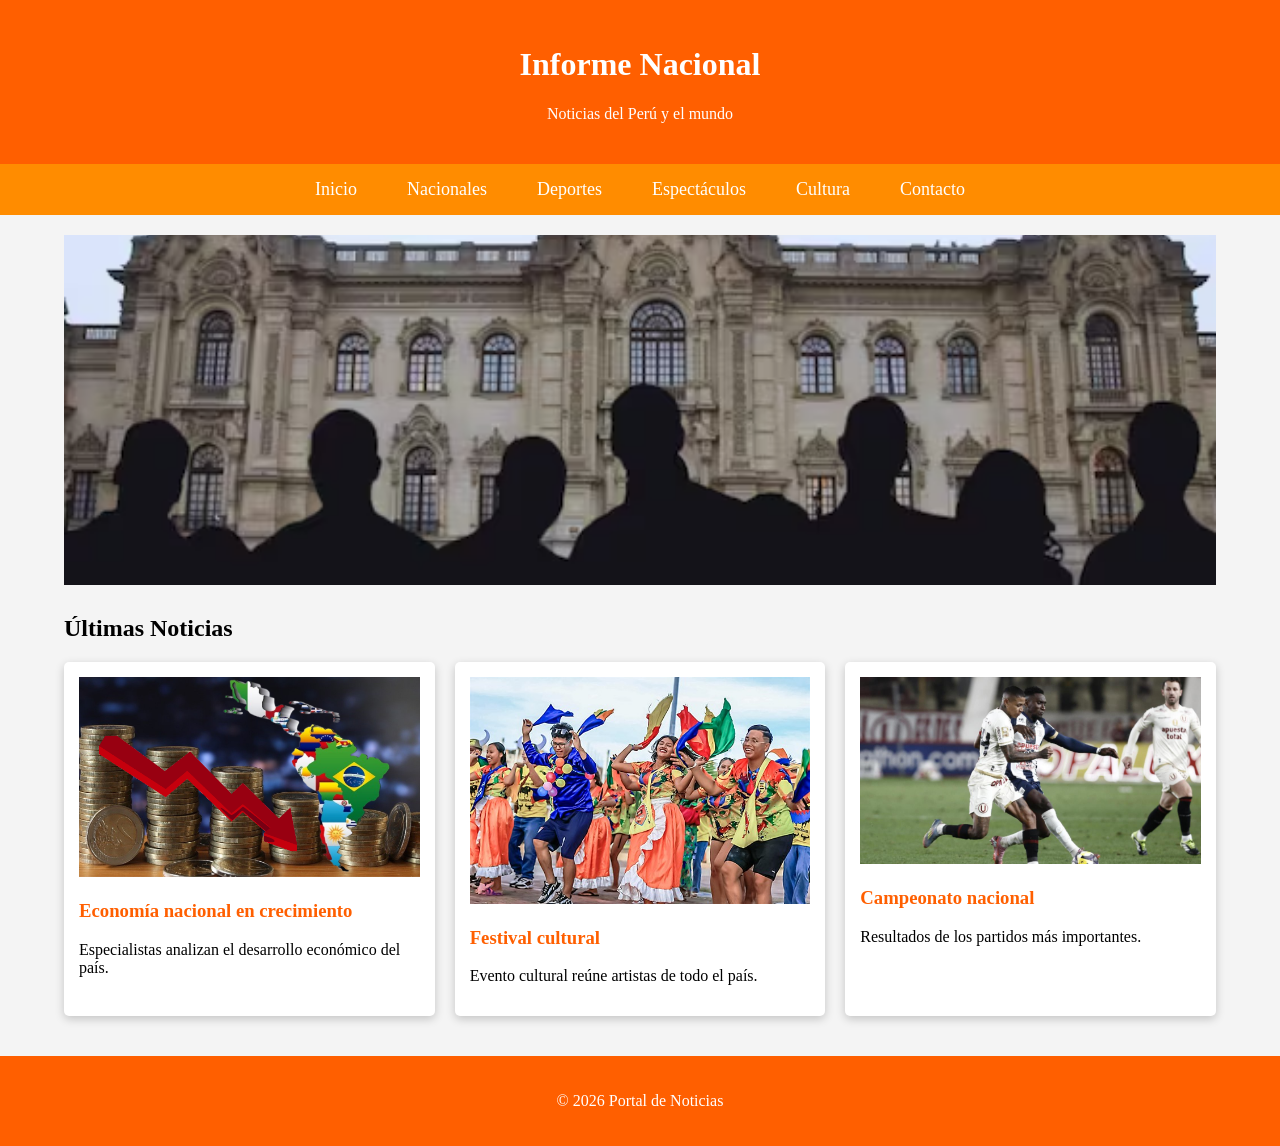
<file: index.html>
<!DOCTYPE html>
<html lang="es">

<head>

<meta charset="UTF-8">
<title>Portal de Noticias</title>

<link rel="stylesheet" href="estilos.css">

<script>

function cargarPagina(pagina){

fetch(pagina)
.then(res => res.text())
.then(data => {
document.getElementById("contenido").innerHTML = data;
});

}

</script>

</head>

<body>

<header>

<h1>Informe Nacional</h1>
<p>Noticias del Perú y el mundo</p>

</header>

<nav>

<ul>

<li><a href="#" onclick="cargarPagina('inicio.html')">Inicio</a></li>
<li><a href="#" onclick="cargarPagina('nacionales.html')">Nacionales</a></li>
<li><a href="#" onclick="cargarPagina('deportes.html')">Deportes</a></li>
<li><a href="#" onclick="cargarPagina('espectaculos.html')">Espectáculos</a></li>
<li><a href="#" onclick="cargarPagina('cultura.html')">Cultura</a></li>
<li><a href="#" onclick="cargarPagina('contacto.html')">Contacto</a></li>

</ul>

</nav>

<div class="contenedor">

<div id="contenido">

<!-- SLIDER -->

<div class="slider">

<div class="slides">    

<img src="imagenes/inicio/imagen 1.png">
<img src="imagenes/inicio/imagen 2.png">
<img src="imagenes/inicio/img 3.png">

</div>

</div>

<h2>Últimas Noticias</h2>

<div class="noticias">

<div class="noticia">

<img src="imagenes/inicio/img 1.jpg">

<h3>Economía nacional en crecimiento</h3>

<p>Especialistas analizan el desarrollo económico del país.</p>

</div>

<div class="noticia">

<img src="imagenes/inicio/img 2.jpg">

<h3>Festival cultural</h3>

<p>Evento cultural reúne artistas de todo el país.</p>

</div>

<div class="noticia">

<img src="imagenes/inicio/img 3.jpg">

<h3>Campeonato nacional</h3>

<p>Resultados de los partidos más importantes.</p>

</div>

</div>

</div>

</div>

<footer>

<p>© 2026 Portal de Noticias</p>

</footer>

</body>

</html>
</file>
<file: estilos.css>
body{
margin:0;
font-family: "Times New Roman", serif;
background:#f4f4f4;
}

/* HEADER */

header{
background:#FF5F00;
color:white;
padding:25px;
text-align:center;
}

/* MENU */

nav{
background:#FF8C00;
}

nav ul{
list-style:none;
margin:0;
padding:0;
display:flex;
justify-content:center;
}

nav ul li{
position:relative;
}

nav ul li a{
display:block;
padding:15px 25px;
text-decoration:none;
color:white;
font-size:18px;
transition:all 0.3s ease;
}

/* ANIMACION HOVER */

nav ul li a:hover{
background:#FFD400;
color:black;
transform:scale(1.1);
}

/* CONTENEDOR */

.contenedor{
width:90%;
margin:auto;
margin-top:20px;
}

/* TARJETAS DE NOTICIAS */

.noticias{
display:grid;
grid-template-columns:repeat(3,1fr);
gap:20px;
}

.noticia{
background:white;
padding:15px;
border-radius:5px;
box-shadow:0px 3px 10px rgba(0,0,0,0.2);
transition:0.3s;
}

.noticia:hover{
transform:translateY(-5px);
}

.noticia img{
width:100%;
}

.noticia h3{
color:#FF5F00;
}

/* SLIDER */

.slider{
width:100%;
height:350px;
overflow:hidden;
position:relative;
margin-bottom:30px;
}

.slides{
display:flex;
width:300%;
animation:slide 12s infinite;
}

.slides img{
width:100%;
height:350px;
object-fit:cover;
}

/* ANIMACION SLIDER */

@keyframes slide{

0%{margin-left:0;}

30%{margin-left:0;}

35%{margin-left:-100%;}

65%{margin-left:-100%;}

70%{margin-left:-200%;}

100%{margin-left:-200%;}

}

/* FOOTER */

footer{
background:#FF5F00;
color:white;
text-align:center;
padding:20px;
margin-top:40px;
}
</file>
